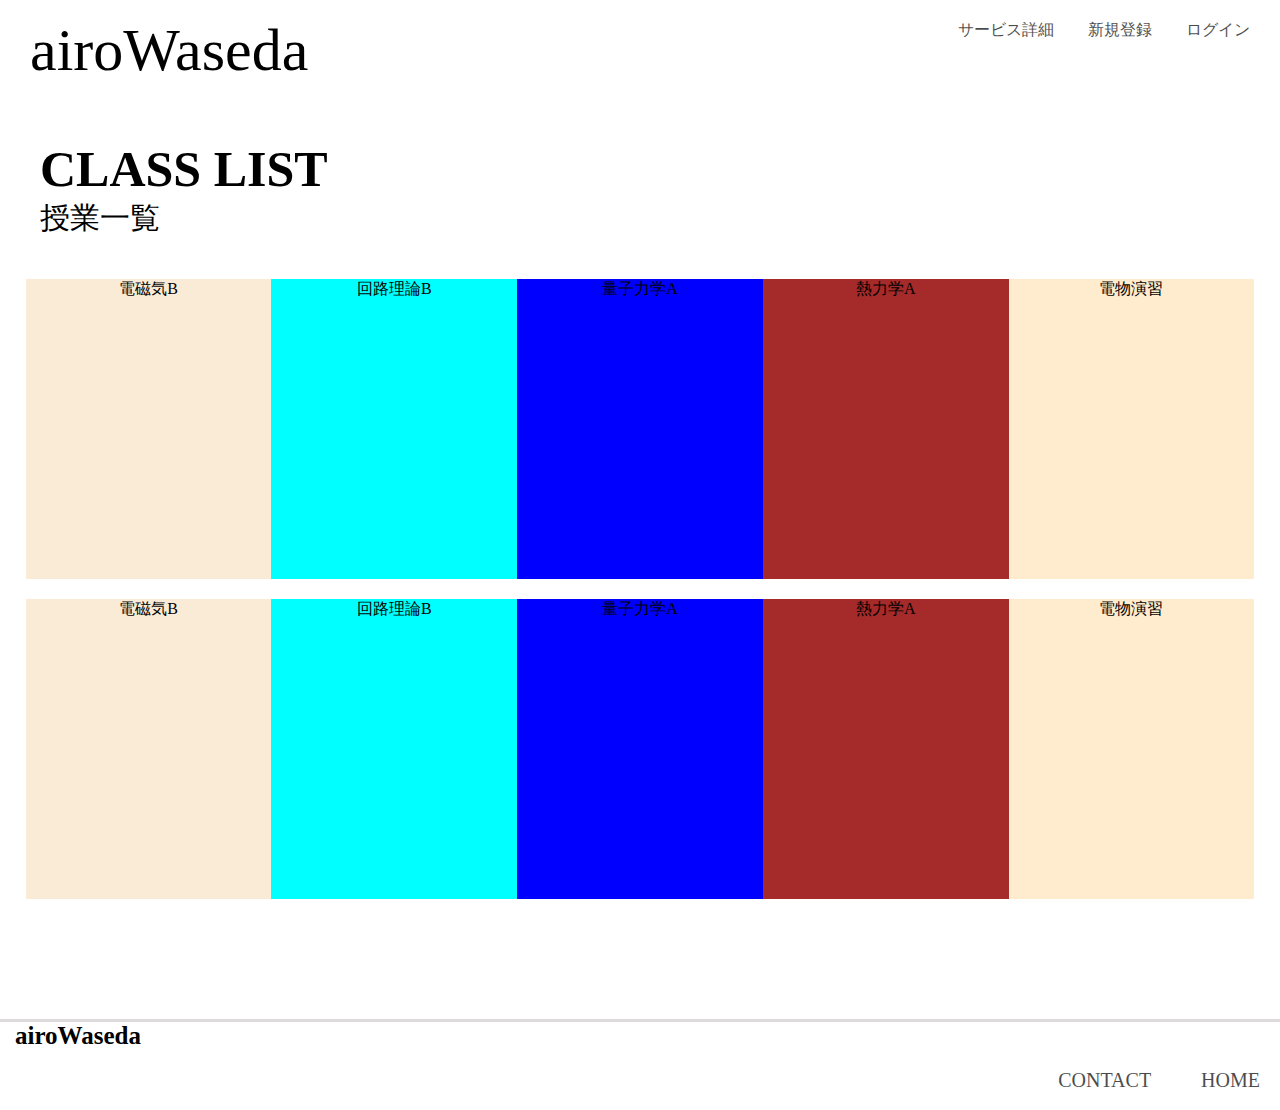
<file: index.html>
<!DOCTYPE html>
<html>
  <head>
    <meta charset="utf-8">
    <title>Progate</title>
    <link rel="stylesheet" href="allclass.css">
  </head>
  <body>
    <div class="header">
      <div class="header-logo">airoWaseda</div>   <!--いずれはロゴ画像を入れたい-->
      <div class="header-list">
        <a class="listname1">サービス詳細</a>   <!--それぞれリンクをつけよう！！-->
        <a>新規登録</a>
        <a>ログイン</a>
      </div>
    </div>
    <div class="title">
        <h1>CLASS LIST</h1>
        <p>授業一覧</p>
    </div>
    <div class = "each_box">
        <!--この下に3つの資格が横並びになる。各四角はホバーで影が付くか大きくなり、クリックするとそのページに飛ぶ-->
        <div class ="child l1">
          <p>電磁気B</p>
        </div>
        <div class="child l2">
          <p>回路理論B</p>
        </div>
        <div class ="child l3">
          <!-- <img class="login_pic" src="">-->
          <p>量子力学A</p>
        </div>
        <div class="child l4">
            <p>熱力学A</p>
        </div>
        <div class="child l5">
            <p>電物演習</p>
        </div>
    </div>
    <div class = "each_box">
        <!--この下に3つの資格が横並びになる。各四角はホバーで影が付くか大きくなり、クリックするとそのページに飛ぶ-->
        <div class ="child2 l1">
          <p>電磁気B</p>
        </div>
        <div class="child2 l2">
          <p>回路理論B</p>
        </div>
        <div class ="child2 l3">
          <!-- <img class="login_pic" src="">-->
          <p>量子力学A</p>
        </div>
        <div class="child2 l4">
            <p>熱力学A</p>
        </div>
        <div class="child2 l5">
            <p>電物演習</p>
        </div>
    </div>
    <div class="footer">
        <div><h1 class="footer-logo">airoWaseda</h1></div> <!--いずれはロゴ画像を入れたい-->
        <div class="footer-list">
          <li>HOME</li>
          <li>CONTACT</li>
        </div>
      </div>
  </body>
</html>
</file>
<file: allclass.css>
html, body,
ul, ol, li,
h1, h2, h3, h4, h5, h6, p,
form, input, div {
  margin: 0;
  padding: 0;
}
li{
    list-style:none;
}

.header{
    background-color:white;
}
.header-logo{
    float:left;
    line-height:100px;
    font-size:60px;
    padding-left:30px;
    color:black;
    
}
.header-list{
    display:inline-block;
    line-height:60px;
    margin-left:600px;
    float:right;
    
}
.header-list a{
    
    padding-right:30px;
    opacity: 0.7;
    background-color:white ;
    width:160px;
    text-align: center;
}
.header-list a:hover{
    opacity: 1.0;
}
.title{
    clear:left;
    padding-top:40px;
    padding-left:40px;
}
.title h1{
    font-size: 50px;
}
.title p{
    font-size:30px;
}
.each_box{
    padding-top:40px;
    width:96%;
    text-align: center;
    margin:0 auto;
}
.child{
    float:left;
    width:20%;
    height: 300px;     
}
.child2{
    margin-top:20px;
    float:left;
    width:20%;
    height: 300px;     
}
.l1{
    background-color: antiquewhite;
}
.l2{
    background-color: aqua;
}
.l3{
    background-color: blue;
}
.l4{
    background-color: brown;
}
.l5{
    background-color: blanchedalmond;
}

.footer{
    padding-top:700px;
}
.footer-logo{
    font-size:25px;
    padding-left: 15px;
    border-top: 3px solid rgba(168, 163, 163, 0.4);
}
.footer-list li{
    float:right;
    font-size:20px;
    line-height:60px;
    padding-left: 30px;
    padding-right:20px;
    opacity:0.7;
}
.footer-list li:hover{
    opacity:1.0;
}
</file>
